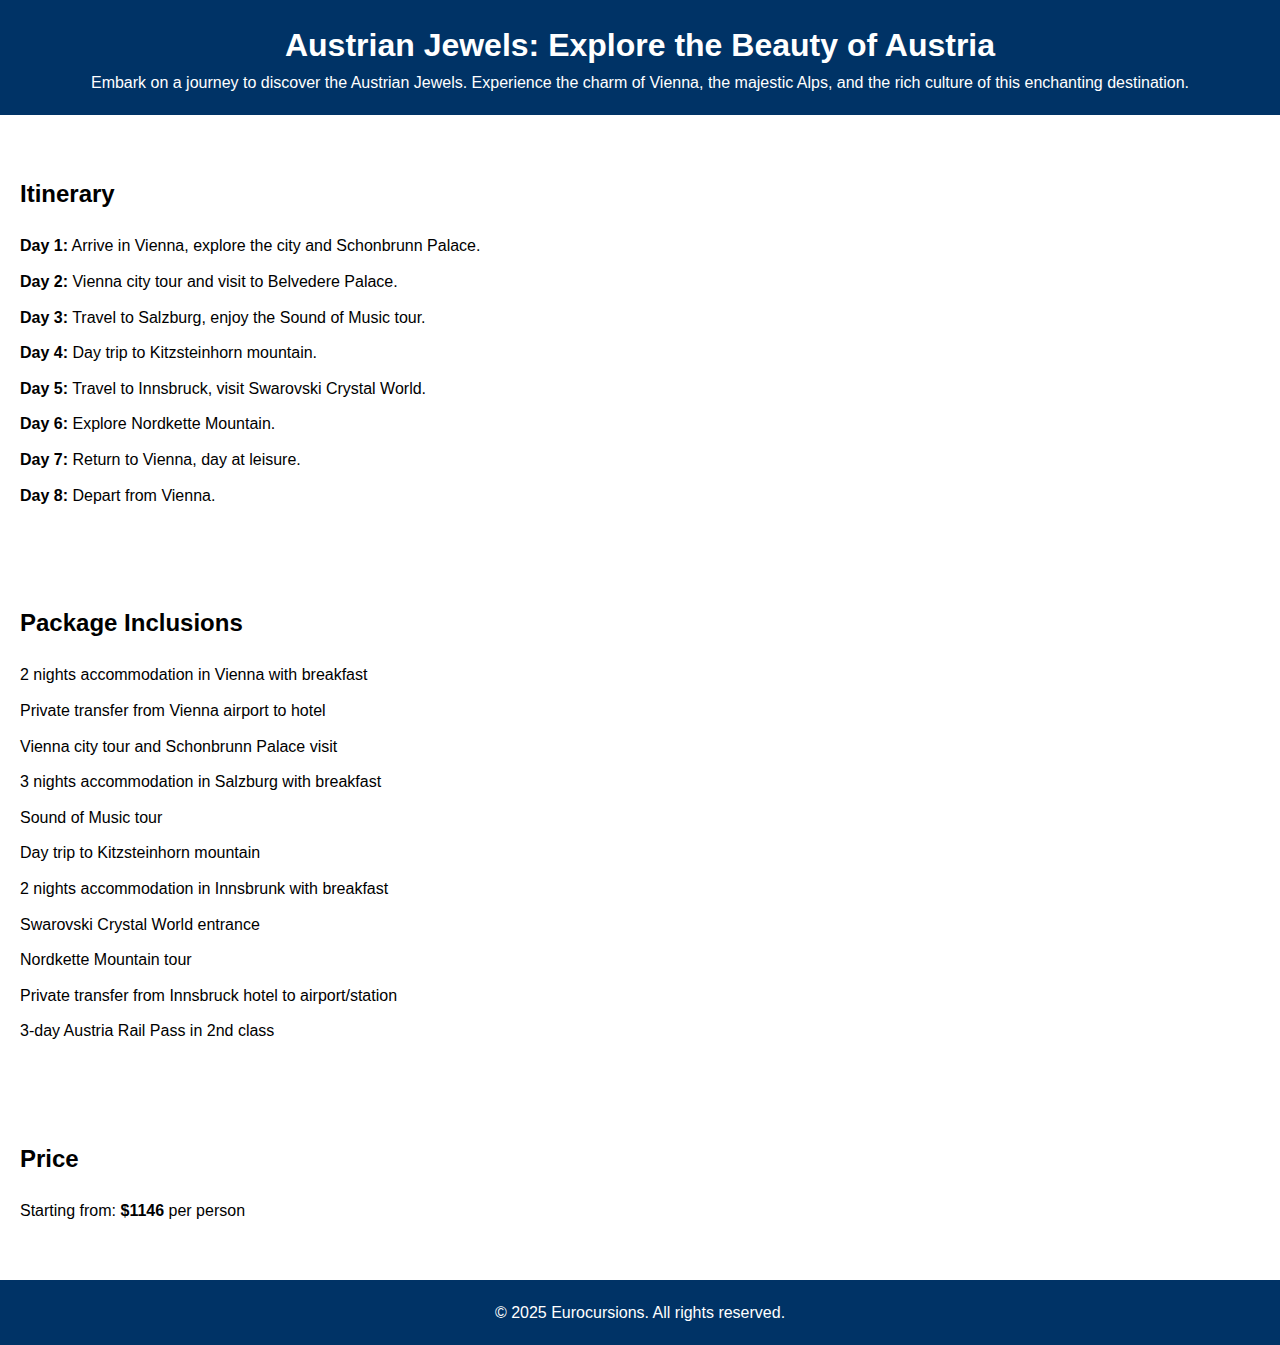
<file: austria.html>
<!DOCTYPE html>
<html lang="en">
<head>
    <meta charset="UTF-8">
    <meta name="viewport" content="width=device-width, initial-scale=1.0">
    <title>Austrian Jewels - Eurocursions</title>
	<link rel="stylesheet" href="package.css">
    <link rel="stylesheet" href="https://cdnjs.cloudflare.com/ajax/libs/font-awesome/5.15.3/css/all.min.css">
</head>
<body>

<header>
    <h1>Austrian Jewels: Explore the Beauty of Austria</h1>
    <p>Embark on a journey to discover the Austrian Jewels. Experience the charm of Vienna, the majestic Alps, and the rich culture of this enchanting destination.</p>
</header>

<section>
    <h2>Itinerary</h2>
    <ul>
        <li><strong>Day 1:</strong> Arrive in Vienna, explore the city and Schonbrunn Palace.</li>
        <li><strong>Day 2:</strong> Vienna city tour and visit to Belvedere Palace.</li>
        <li><strong>Day 3:</strong> Travel to Salzburg, enjoy the Sound of Music tour.</li>
        <li><strong>Day 4:</strong> Day trip to Kitzsteinhorn mountain.</li>
        <li><strong>Day 5:</strong> Travel to Innsbruck, visit Swarovski Crystal World.</li>
        <li><strong>Day 6:</strong> Explore Nordkette Mountain.</li>
        <li><strong>Day 7:</strong> Return to Vienna, day at leisure.</li>
        <li><strong>Day 8:</strong> Depart from Vienna.</li>
    </ul>
</section>

<section>
    <h2>Package Inclusions</h2>
    <ul>
        <li>2 nights accommodation in Vienna with breakfast</li>
        <li>Private transfer from Vienna airport to hotel</li>
        <li>Vienna city tour and Schonbrunn Palace visit</li>
        <li>3 nights accommodation in Salzburg with breakfast</li>
        <li>Sound of Music tour</li>
        <li>Day trip to Kitzsteinhorn mountain</li>
        <li>2 nights accommodation in Innsbrunk with breakfast</li>
        <li>Swarovski Crystal World entrance</li>
        <li>Nordkette Mountain tour</li>
        <li>Private transfer from Innsbruck hotel to airport/station</li>
        <li>3-day Austria Rail Pass in 2nd class</li>
    </ul>
</section>

<section>
    <h2>Price</h2>
    <p>Starting from: <strong>$1146</strong> per person</p>
</section>

<footer>
    <p>&copy; 2025 Eurocursions. All rights reserved.</p>
</footer>

</body>
</html>
</file>
<file: package.css>
body {
    font-family: 'Arial', sans-serif;
    margin: 0;
    padding: 0;
    line-height: 1.6;
}

header {
    background-color: #003366;
    color: white;
    text-align: center;
    padding: 20px 0;
    position: relative;
    overflow: hidden;
}

header h1 {
    margin: 0;
    padding: 0;
}

header p {
    margin: 0;
    padding: 0;
    white-space: nowrap;
    line-height: 1.5;
}

section {
    padding: 20px;
    margin: 20px 0;
}

ul {
    list-style: none;
    padding: 0;
}

li {
    margin-bottom: 10px;
}

footer {
    background-color: #003366;
    color: white;
    text-align: center;
    padding: 20px 0;
}

footer p {
    margin: 0;
    padding: 0;
}
</file>
